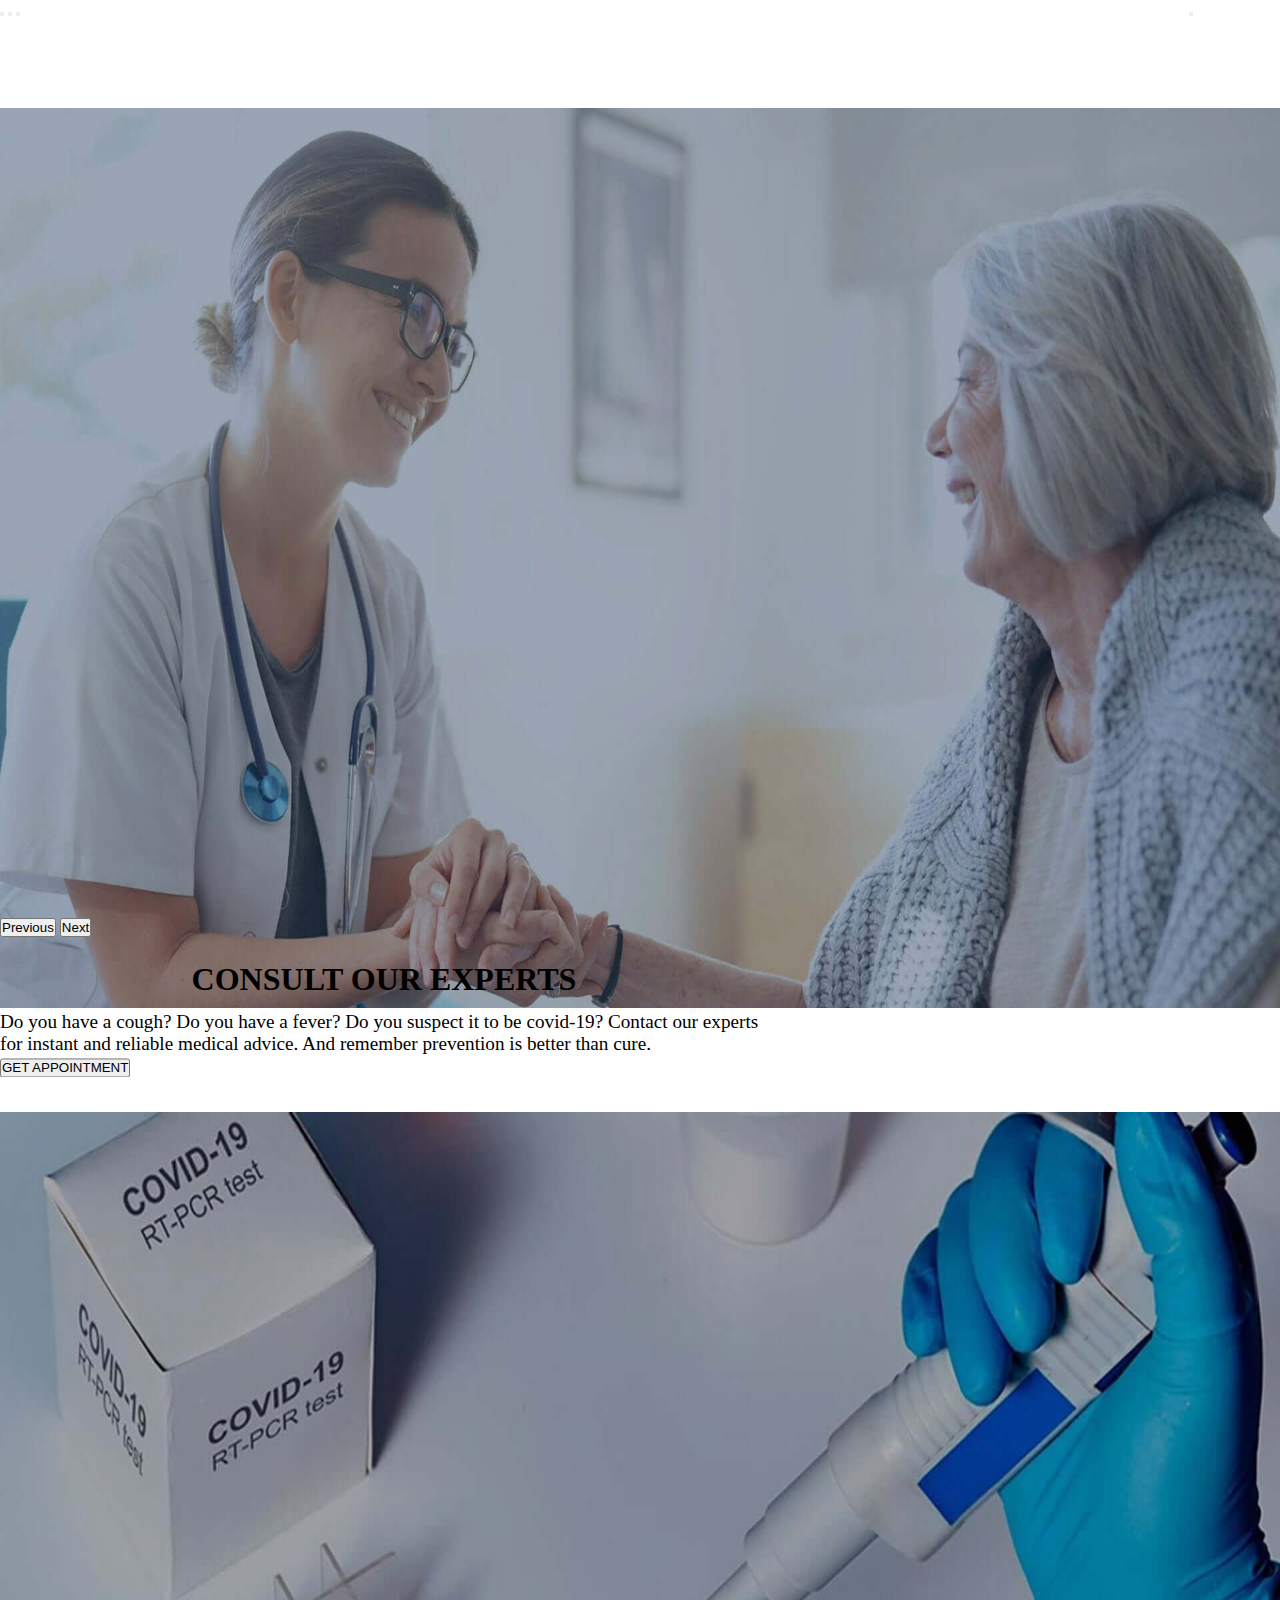
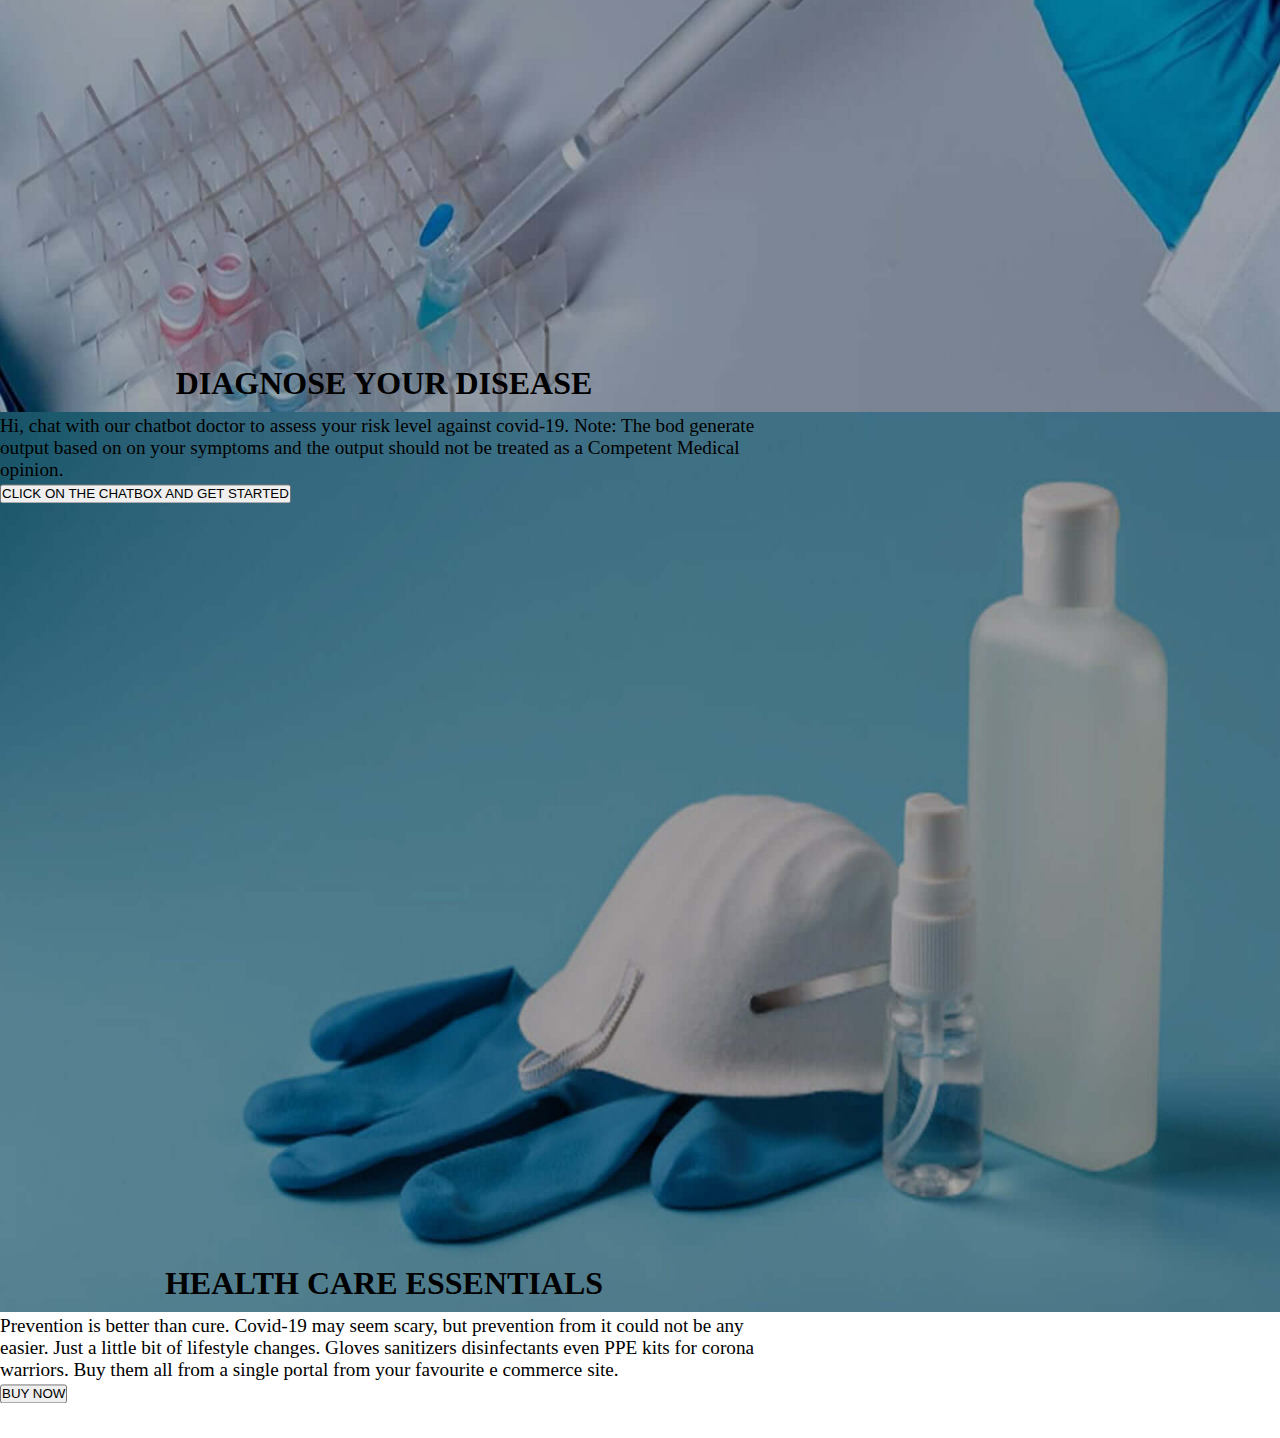
<file: index.html>
<!doctype html>
<html lang="en">

<head>
	<meta charset="utf-8">
	<meta name="viewport" content="width=device-width, initial-scale=1">
	<link href="https://cdn.jsdelivr.net/npm/bootstrap@5.0.2/dist/css/bootstrap.min.css" rel="stylesheet"
		integrity="sha384-EVSTQN3/azprG1Anm3QDgpJLIm9Nao0Yz1ztcQTwFspd3yD65VohhpuuCOmLASjC" crossorigin="anonymous">
	<link href="mydoc.css" type="text/css" rel="stylesheet">

	<title>My Doc</title>
</head>

<body>
	<nav class="navbar navbar-expand-lg navbar-light fixed-top bg-primary">
		<div class="container navigation">
			<a class="navigation" href="index.html">MyDoc </a>
			<button class="navbar-toggler" type="button" data-bs-toggle="collapse"
				data-bs-target="#navbarSupportedContent" aria-controls="navbarSupportedContent" aria-expanded="false"
				aria-label="Toggle navigation">
				<span class="navbar-toggler-icon"></span>
			</button>
			<div class="collapse navbar-collapse" id="navbarSupportedContent">
				<ul class="navbar-nav ml-auto">
					<li class="nav-item active">
						<a class="nav-link  navigation" id="links" href="#">Home</a>
					</li>
					<li class="nav-item">
						<a class="nav-link navigation" id="links" href="#">Appointment</a>
					</li>
					<li class="nav-item">
						<a class="nav-link navigation" id="links" href="#">Diagnose</a>
					</li>
					<li class="nav-item">
						<a class="nav-link navigation" id="links" href="#">E-commerce</a>
					</li>
					<li class="nav-item">
						<a class="nav-link navigation" id="links" href="#">Contact</a>
					</li>
				</ul>
			</div>
		</div>
	</nav>
	<div id="carouselExampleCaptions" class="carousel slide" data-bs-ride="carousel">
		<div class="carousel-indicators">
			<button type="button" data-bs-target="#carouselExampleCaptions" data-bs-slide-to="0" class="active"
				aria-current="true" aria-label="Slide 1"></button>
			<button type="button" data-bs-target="#carouselExampleCaptions" data-bs-slide-to="1"
				aria-label="Slide 2"></button>
			<button type="button" data-bs-target="#carouselExampleCaptions" data-bs-slide-to="2"
				aria-label="Slide 3"></button>
		</div>
		<div class="carousel-inner carousel-div">
			<div class="carousel-item active">
				<img src="slide1.jpg" class="d-block w-100 carousel-div" alt="...">
				<div class="carousel-caption d-block slides">
					<h5>CONSULT OUR EXPERTS</h5>
					<p class="para">Do you have a cough? Do you have a fever? Do you suspect it to be covid-19? Contact
						our experts for instant and reliable medical advice. And remember prevention is better than
						cure.</p>
					<button type="button" class="btn btn-primary buttons">GET APPOINTMENT</button>
				</div>
			</div>
			<div class="carousel-item carousel-div">
				<img src="slide2.jpg" class="d-block w-100 carousel-div" alt="...">
				<div class="carousel-caption d-block slides">
					<h5>DIAGNOSE YOUR DISEASE</h5>
					<p class="para">Hi, chat with our chatbot doctor to assess your risk level against covid-19. Note:
						The bod generate output based on on your symptoms and the output should not be treated as a
						Competent Medical opinion.</p>
					<button type="button" class="btn btn-primary btn-sm buttons">CLICK ON THE CHATBOX AND GET
						STARTED</button>
				</div>
			</div>
			<div class="carousel-item carousel-div">

				<img src="slide3.jpg" class="d-block w-100 carousel-div" alt="...">
				<div class="carousel-caption d-block slides">
					<h5>HEALTH CARE ESSENTIALS</h5>

					<p class="para">Prevention is better than cure. Covid-19 may seem scary, but prevention from it
						could not be any easier. Just a little bit of lifestyle changes. Gloves sanitizers disinfectants
						even PPE kits for corona warriors. Buy them all from a single portal from your favourite e
						commerce site.</p>
					<button type="button" class="btn btn-primary btn-sm buttons">BUY NOW</button>
				</div>
			</div>
		</div>
	</div>
	<button class="carousel-control-prev" type="button" data-bs-target="#carouselExampleCaptions" data-bs-slide="prev">
		<span class="carousel-control-prev-icon" aria-hidden="true"></span>
		<span class="visually-hidden">Previous</span>
	</button>
	<button class="carousel-control-next" type="button" data-bs-target="#carouselExampleCaptions" data-bs-slide="next">
		<span class="carousel-control-next-icon" aria-hidden="true"></span>
		<span class="visually-hidden">Next</span>
	</button>
	</div>

	<script src="https://cdn.jsdelivr.net/npm/bootstrap@5.0.2/dist/js/bootstrap.bundle.min.js"
		integrity="sha384-MrcW6ZMFYlzcLA8Nl+NtUVF0sA7MsXsP1UyJoMp4YLEuNSfAP+JcXn/tWtIaxVXM"
		crossorigin="anonymous"></script>


</body>

</html>
</file>
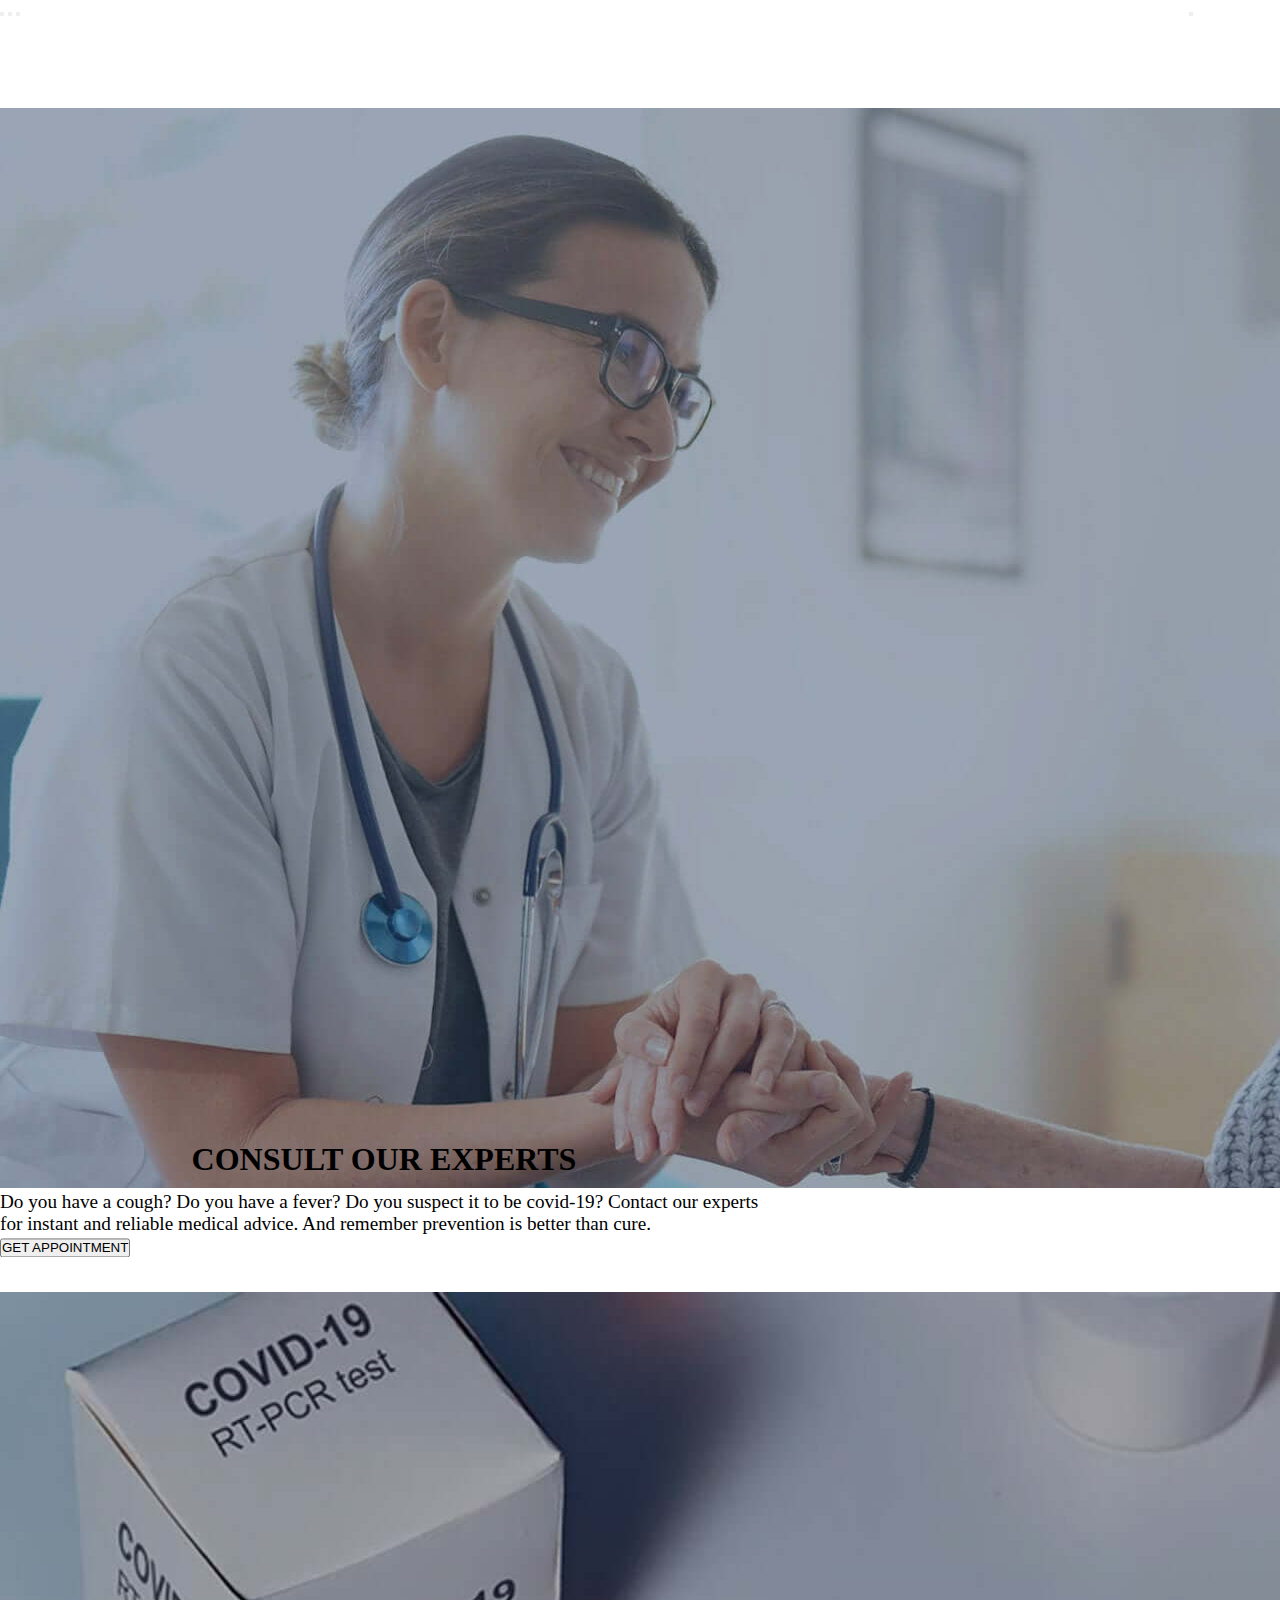
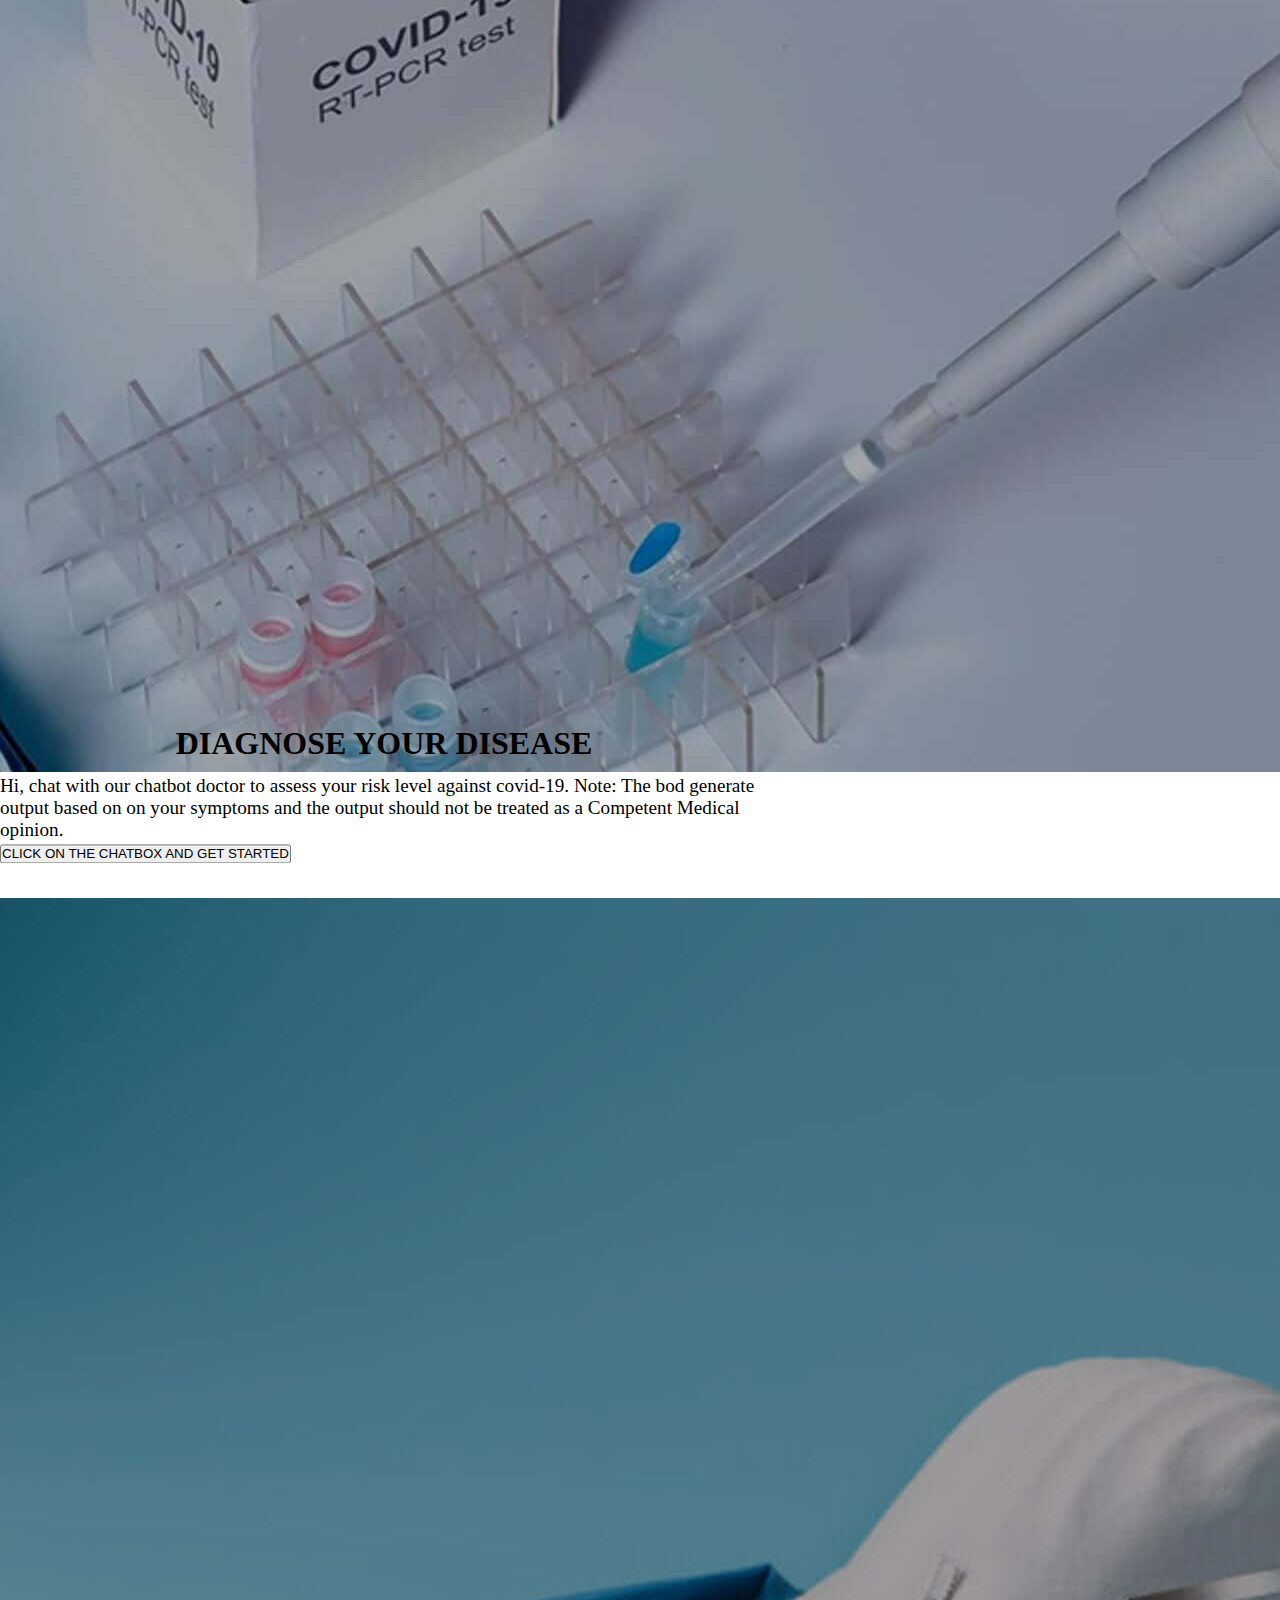
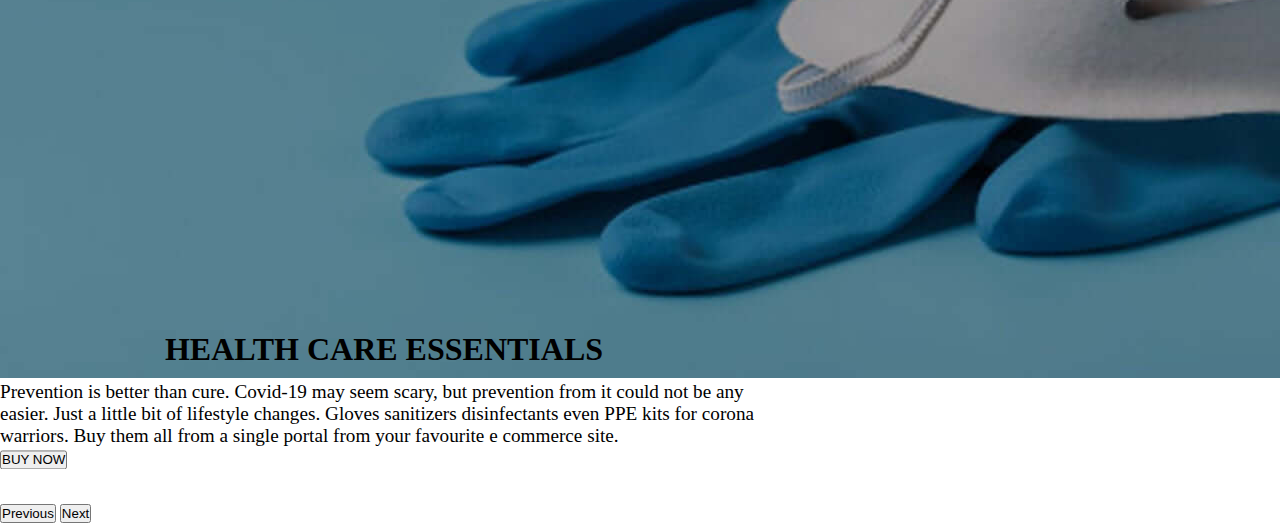
<file: mydoc.html>
<!doctype html>
<html lang="en">

<head>
	<meta charset="utf-8">
	<meta name="viewport" content="width=device-width, initial-scale=1">
	<link href="https://cdn.jsdelivr.net/npm/bootstrap@5.0.2/dist/css/bootstrap.min.css" rel="stylesheet"
		integrity="sha384-EVSTQN3/azprG1Anm3QDgpJLIm9Nao0Yz1ztcQTwFspd3yD65VohhpuuCOmLASjC" crossorigin="anonymous">
	<link href="mydoc.css" type="text/css" rel="stylesheet">

	<title>My Doc</title>
</head>

<body>
	<nav class="navbar navbar-expand-lg navbar-light fixed-top bg-primary">
		<div class="container navigation">
			<a class="navigation" href="index.html">MyDoc </a>
			<button class="navbar-toggler" type="button" data-bs-toggle="collapse"
				data-bs-target="#navbarSupportedContent" aria-controls="navbarSupportedContent" aria-expanded="false"
				aria-label="Toggle navigation">
				<span class="navbar-toggler-icon"></span>
			</button>
			<div class="collapse navbar-collapse" id="navbarSupportedContent">
				<ul class="navbar-nav ml-auto">
					<li class="nav-item active">
						<a class="nav-link  navigation" id="links" href="#">Home</a>
					</li>
					<li class="nav-item">
						<a class="nav-link navigation" id="links" href="#">Appointment</a>
					</li>
					<li class="nav-item">
						<a class="nav-link navigation" id="links" href="#">Diagnose</a>
					</li>
					<li class="nav-item">
						<a class="nav-link navigation" id="links" href="#">E-commerce</a>
					</li>
					<li class="nav-item">
						<a class="nav-link navigation" id="links" href="#">Contact</a>
					</li>
				</ul>
			</div>
		</div>
	</nav>
	<div id="carouselExampleCaptions" class="carousel slide" data-bs-ride="carousel">
		<div class="carousel-indicators">
			<button type="button" data-bs-target="#carouselExampleCaptions" data-bs-slide-to="0" class="active"
				aria-current="true" aria-label="Slide 1"></button>
			<button type="button" data-bs-target="#carouselExampleCaptions" data-bs-slide-to="1"
				aria-label="Slide 2"></button>
			<button type="button" data-bs-target="#carouselExampleCaptions" data-bs-slide-to="2"
				aria-label="Slide 3"></button>
		</div>
		<div class="carousel-inner">
			<div class="carousel-item active">
				<img src="slide1.jpg" class="d-block w-100" alt="...">
				<div class="carousel-caption d-block slides">
					<h5>CONSULT OUR EXPERTS</h5>
					<p class="para">Do you have a cough? Do you have a fever? Do you suspect it to be covid-19? Contact
						our experts for instant and reliable medical advice. And remember prevention is better than
						cure.</p>
					<button type="button" class="btn btn-primary buttons">GET APPOINTMENT</button>
				</div>
			</div>
			<div class="carousel-item">
				<img src="slide2.jpg" class="d-block w-100" alt="...">
				<div class="carousel-caption d-block slides">
					<h5>DIAGNOSE YOUR DISEASE</h5>
					<p class="para">Hi, chat with our chatbot doctor to assess your risk level against covid-19. Note:
						The bod generate output based on on your symptoms and the output should not be treated as a
						Competent Medical opinion.</p>
					<button type="button" class="btn btn-primary btn-sm buttons">CLICK ON THE CHATBOX AND GET
						STARTED</button>
				</div>
			</div>
			<div class="carousel-item">

				<img src="slide3.jpg" class="d-block w-100" alt="...">
				<div class="carousel-caption d-block slides">
					<h5>HEALTH CARE ESSENTIALS</h5>

					<p class="para">Prevention is better than cure. Covid-19 may seem scary, but prevention from it
						could not be any easier. Just a little bit of lifestyle changes. Gloves sanitizers disinfectants
						even PPE kits for corona warriors. Buy them all from a single portal from your favourite e
						commerce site.</p>
					<button type="button" class="btn btn-primary btn-sm buttons">BUY NOW</button>
					</div>
				</div>
			</div>
		</div>
		<button class="carousel-control-prev" type="button" data-bs-target="#carouselExampleCaptions"
			data-bs-slide="prev">
			<span class="carousel-control-prev-icon" aria-hidden="true"></span>
			<span class="visually-hidden">Previous</span>
		</button>
		<button class="carousel-control-next" type="button" data-bs-target="#carouselExampleCaptions"
			data-bs-slide="next">
			<span class="carousel-control-next-icon" aria-hidden="true"></span>
			<span class="visually-hidden">Next</span>
		</button>
	</div>

	<script src="https://cdn.jsdelivr.net/npm/bootstrap@5.0.2/dist/js/bootstrap.bundle.min.js"
		integrity="sha384-MrcW6ZMFYlzcLA8Nl+NtUVF0sA7MsXsP1UyJoMp4YLEuNSfAP+JcXn/tWtIaxVXM"
		crossorigin="anonymous"></script>


</body>

</html>
</file>
<file: mydoc.css>
*{margin: 0rem;
	padding: 0rem;

}
body{
	height: 100%;
	width:100% ;
}
.navigation{ 
	font-weight: bolder;
	color:rgba(255, 255,255, 1)!important;
	list-style: none;
	float: right;
	float: right;
}
.navigation a{
	color: rgba(255, 255,255, 0.7);
	text-decoration: none;

}
h5{
	text-align: center;
	
	font-size: 2.5vw;
	animation: anime 0.9s linear  1;
	transform: translateY(-4vw);
}
.para{
	display: inline-block;
	font-size: 1.5vw;
	transform: translateY(-3vw);
	
}
.buttons{
	animation: animes 0.9s linear  1;
	transform: translateY(-2.7vw);
	
}
@keyframes anime{
	from{
		transform: translateY(-7vw) ;
	}
	to{
		transform: translateY(-4vw);
	}
}
@keyframes animes{
	from{
		transform: translateY(-1vw) ;
	}
	to{
		transform: translateY(-2.5vw);
	}

}
#links{
	color: rgba(255, 255,255, 0.7)!important;
	float: left!important;
}
.carousel-div{
	height: 100vh;
	width: 100vw;
}
.slides{
	width: 60%;
	left: 20%;
	top: 30%;
}

@media(max-width:500px)
{
	.buttons{
		font-size: 2.7vw;
		
	}
	.para{
		font-size: 4vw!important;
	}
	h5{
		text-align: center;
		display:inline-block;
		
		font-size: 4.5vw;
	}
}
</file>
